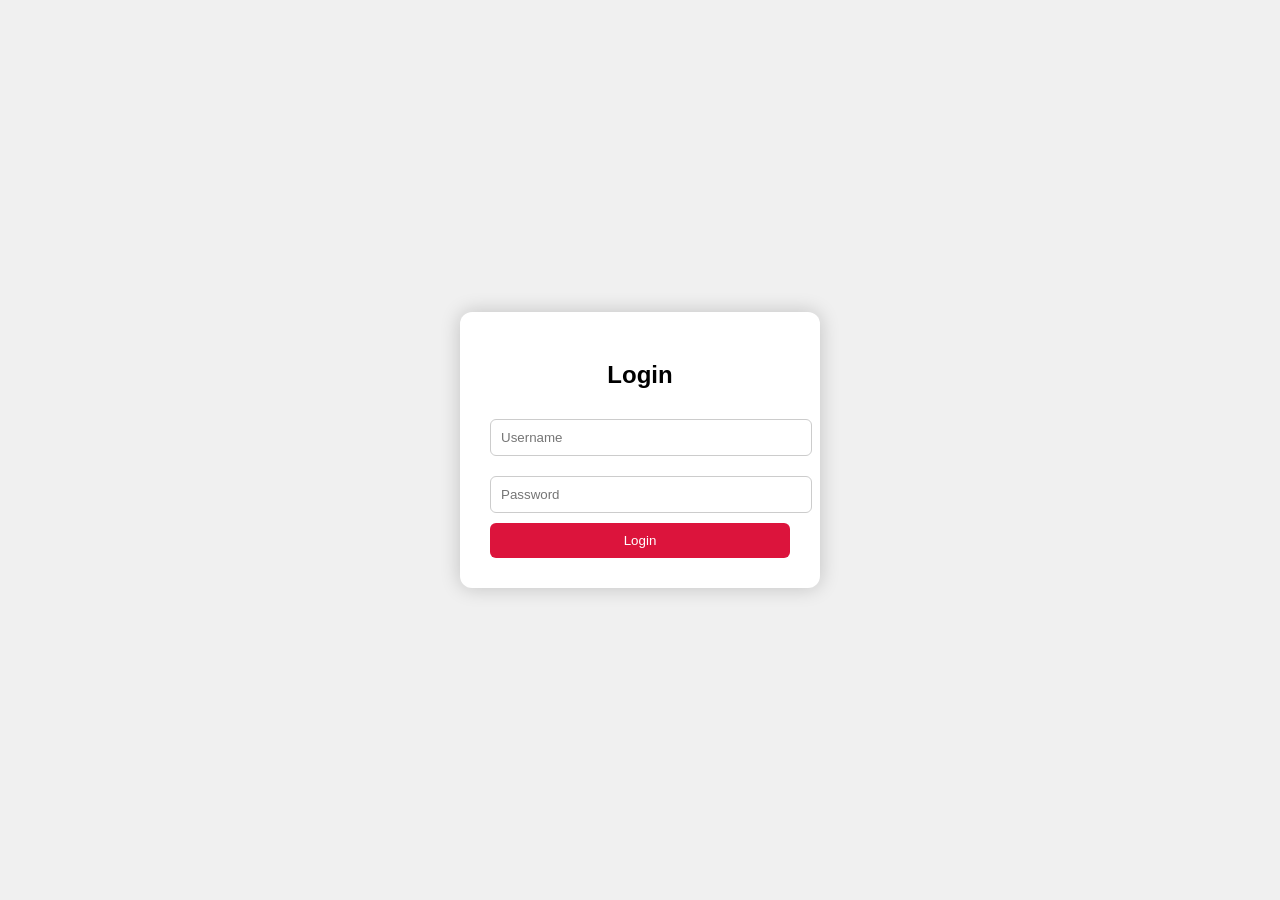
<file: index.html>
<!DOCTYPE html>
<html>
<head>
  <title>Login Mikrotik Style</title>
  <link rel="stylesheet" href="style.css">
</head>
<body>
  <div class="login-box">
    <h2>Login</h2>
    <input type="text" id="username" placeholder="Username">
    <input type="password" id="password" placeholder="Password">
    <button onclick="login()">Login</button>
  </div>

  <script>
    function login() {
      const user = document.getElementById("username").value;
      const pass = document.getElementById("password").value;

      if (user === "admin" && pass === "admin123") {
        window.location.href = "admin.html";
      } else if (user === "user" && pass === "user123") {
        window.location.href = "user.html";
     } else if (user === "budha" && pass === "budha123") {
      window.location.href = "budha.html";
     } else if (user === "absensi" && pass === "absensi") {
      window.location.href = "index6.html";
      } else {
        alert("Login gagal. Coba lagi.");
      }
    }
  </script>
</body>
</html>
</file>
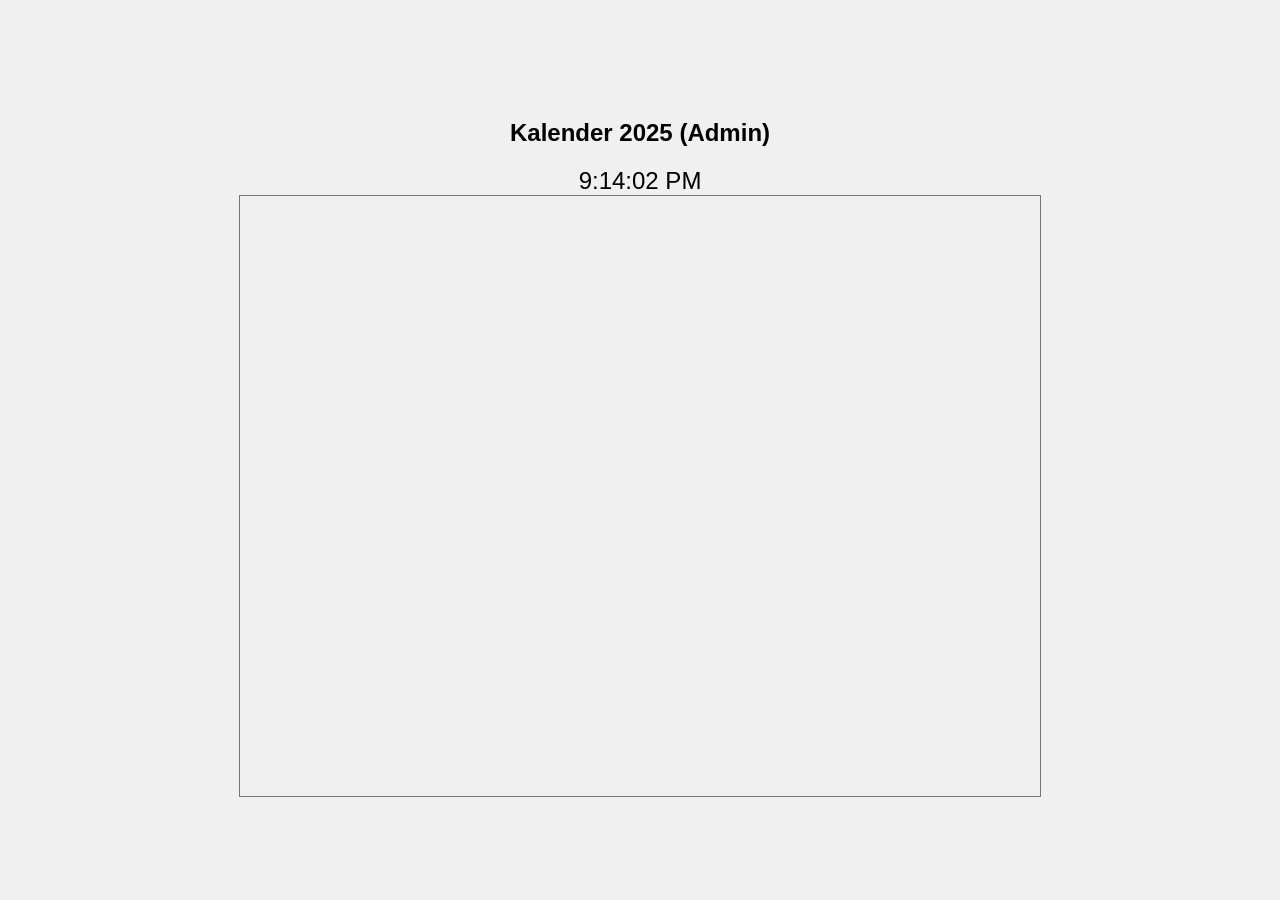
<file: admin.html>
<!DOCTYPE html>
<html>
<head>
  <title>Admin Kalender</title>
  <link rel="stylesheet" href="style.css">
</head>
<body>
  <div>
    <h2 style="text-align:center;">Kalender 2025 (Admin)</h2>
    <div style="text-align:center;" id="clock" class="clock"></div>
    <iframe src="https://calendar.google.com/calendar/embed?height=600&wkst=2&bgcolor=%23ffffff&ctz=Asia%2FJakarta&src=ZW4uaW5kb25lc2lhI2hvbGlkYXk0QGdyb3VwLmNhbGVuZGFyLmdvb2dsZS5jb20&color=%23039BE5"
      style="border:solid 1px #777" width="800" height="600" frameborder="0" scrolling="no"></iframe>
  </div>
  <script src="script.js"></script>
</body>
</html>
</file>
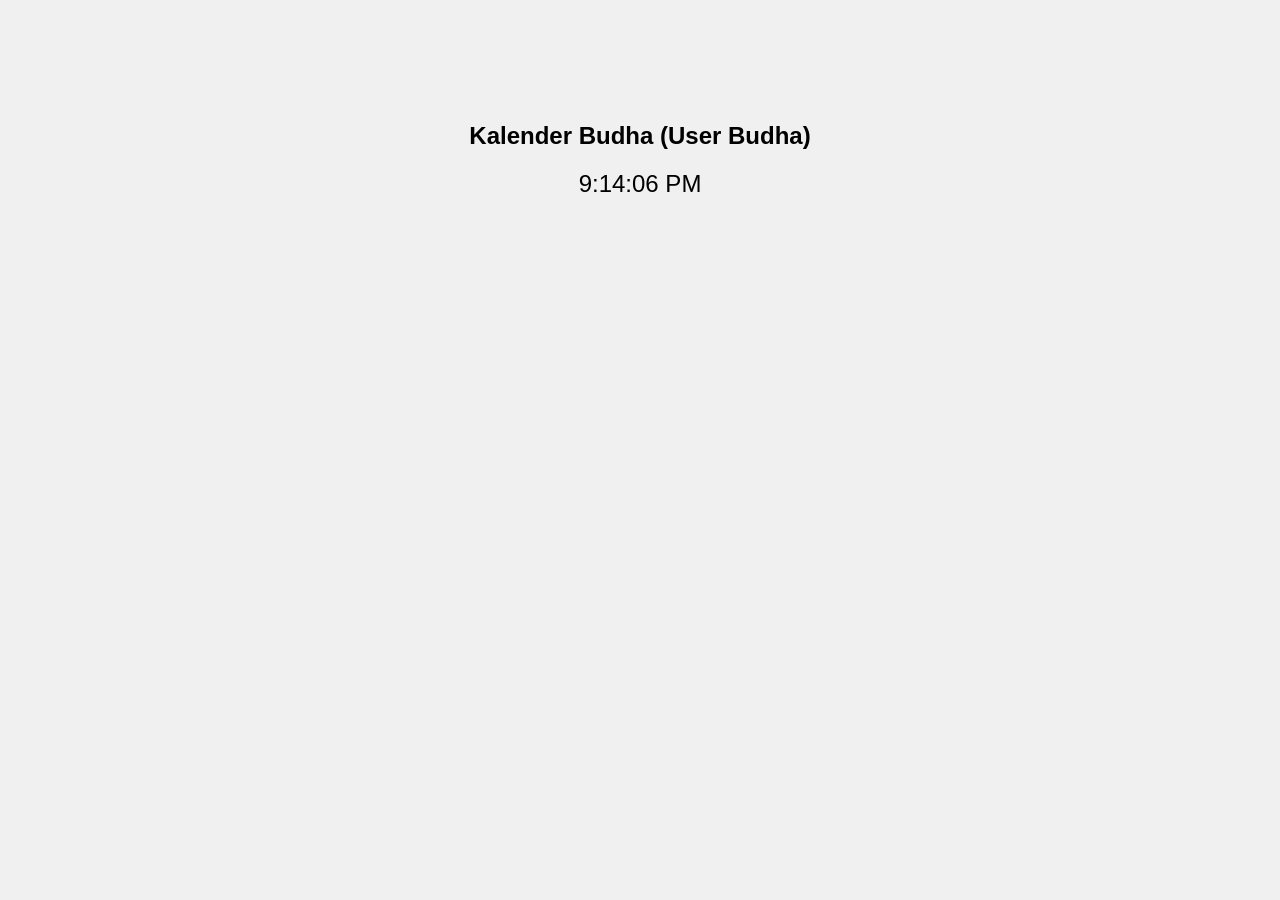
<file: budha.html>
<!DOCTYPE html>
<html>
<head>
  <title>Kalender Agama Budha</title>
  <link rel="stylesheet" href="style.css">
</head>
<body>
  <div>
    <h2 style="text-align:center;">Kalender Budha (User Budha)</h2>
    <div style="text-align:center;" id="clock" class="clock"></div>
    <iframe src="https://www.timeanddate.com/calendar/?year=2025&country=66&hol=4190042"
      width="800" height="600" style="border:none; display:block; margin:0 auto;"></iframe>
  </div>
  <script src="script.js"></script>
</body>
</html>
</file>
<file: style.css>
body {
  background-color: #f0f0f0;
  font-family: 'Segoe UI', sans-serif;
  display: flex;
  align-items: center;
  justify-content: center;
  height: 100vh;
  margin: 0;
}

.login-box {
  background-color: white;
  padding: 30px;
  border-radius: 12px;
  box-shadow: 0 0 20px rgba(0,0,0,0.2);
  width: 300px;
}

.login-box h2 {
  text-align: center;
  margin-bottom: 20px;
}

.login-box input {
  width: 100%;
  padding: 10px;
  margin: 10px 0;
  border-radius: 6px;
  border: 1px solid #ccc;
}

.login-box button {
  width: 100%;
  padding: 10px;
  border: none;
  background-color: crimson;
  color: white;
  border-radius: 6px;
  cursor: pointer;
}

.clock {
  font-size: 24px;
  margin-top: 20px;
  text-align: center;
}
</file>
